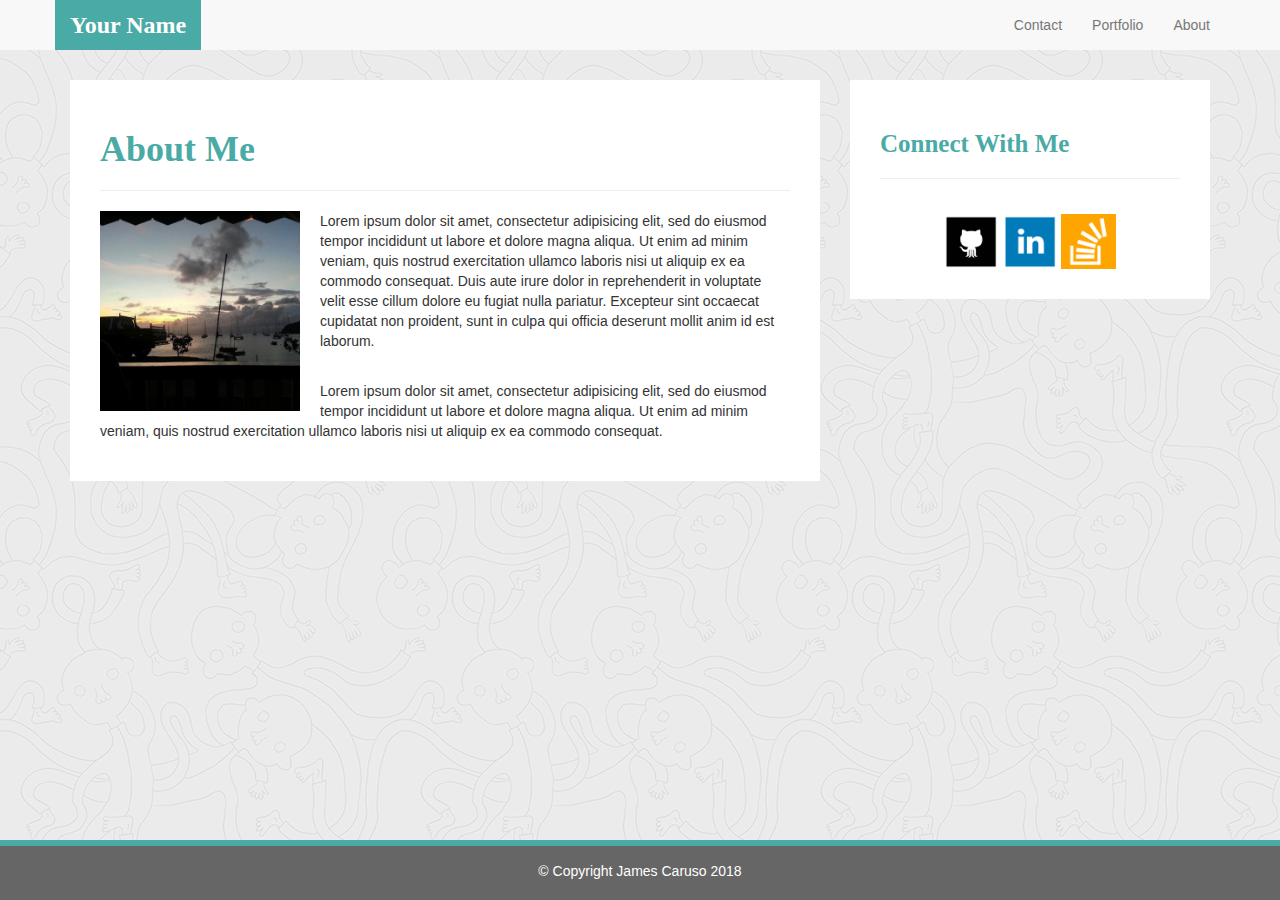
<file: homework 2/index.html>
<!DOCTYPE html>
<html lang="en-us">

<head>

  <meta charset="UTF-8">
  <meta name="viewport" content="width=device-width, initial-scale=1.0">
  <meta http-equiv="X-UA-Compatible" content="ie=edge">

  <title>Bootstrap Basic Portfolio</title>

  <!-- Boostrap Stylesheet -->
  <link rel="stylesheet" href="https://maxcdn.bootstrapcdn.com/bootstrap/3.3.7/css/bootstrap.min.css" integrity="sha384-BVYiiSIFeK1dGmJRAkycuHAHRg32OmUcww7on3RYdg4Va+PmSTsz/K68vbdEjh4u"
    crossorigin="anonymous">

  <!-- Our own CSS stylesheet -->
  <link rel="stylesheet" href="assets/css/styles.css" media="screen">

</head>

<body>
  <nav class="navbar navbar-default navbar-fixed-top">
    <div class="container">

      <!-- Brand and toggle get grouped for better mobile display -->
      <div class="navbar-header">
        <button type="button" class="navbar-toggle collapsed" data-toggle="collapse" data-target="#page-nav-collapse" aria-expanded="false">
          <span class="sr-only">Toggle navigation</span>
          <span class="icon-bar"></span>
          <span class="icon-bar"></span>
          <span class="icon-bar"></span>
        </button>
        <a class="navbar-brand" href="index.html" id="logo">Your Name</a>
      </div>

      <!-- Collect the nav links, forms, and other content for toggling -->
      <div class="collapse navbar-collapse" id="page-nav-collapse">
        <ul class="nav navbar-nav navbar-right">
          <li>
            <a href="contact.html">Contact</a>
          </li>
          <li>
            <a href="portfolio.html">Portfolio</a>
          </li>
          <li>
            <a href="index.html">About</a>
          </li>
        </ul>
      </div>
      <!-- /.navbar-collapse -->
    </div>
    <!-- /.container -->
  </nav>
  <!-- End of navbar -->

  <!-- Start of container -->
  <main class="container">
    <section class="row">
      <div class="col-md-8">
        <article class="block">
          <h1 class="block-header">About Me</h1>
          <hr />
          <img src="assets/imgs/natebeach.jpeg" alt="" id="about-image" />
          <p>Lorem ipsum dolor sit amet, consectetur adipisicing elit, sed do eiusmod tempor incididunt ut labore et dolore
            magna aliqua. Ut enim ad minim veniam, quis nostrud exercitation ullamco laboris nisi ut aliquip ex ea commodo
            consequat. Duis aute irure dolor in reprehenderit in voluptate velit esse cillum dolore eu fugiat nulla pariatur.
            Excepteur sint occaecat cupidatat non proident, sunt in culpa qui officia deserunt mollit anim id est laborum.</p>
          <br />
          <p>Lorem ipsum dolor sit amet, consectetur adipisicing elit, sed do eiusmod tempor incididunt ut labore et dolore
            magna aliqua. Ut enim ad minim veniam, quis nostrud exercitation ullamco laboris nisi ut aliquip ex ea commodo
            consequat.
          </p>
        </article>
      </div>
      <div class="col-md-4">
        <aside class="block">
          <h1 class="block-header connect-header">Connect With Me</h1>
          <hr />
          <div id="images">
            <img src="assets/imgs/github.png" alt="" class="connect-photo">
            <img src="assets/imgs/linkedin.png" alt="" class="connect-photo">
            <img src="assets/imgs/stackover2.png" alt="" class="connect-photo">
          </div>
        </aside>
      </div>
    </section>
  </main>
  <!-- End of container -->

  <!-- Start of footer -->
  <footer class="footer">
    <div class="two-toned-footer-color"></div>
    <p class="text-muted text-muted-footer text-center">
      &copy; Copyright James Caruso 2018
    </p>
  </footer>
  <!-- End of footer -->

  <!-- jQuery CDN -->
  <script type="text/javascript" src="https://cdnjs.cloudflare.com/ajax/libs/jquery/3.2.1/jquery.min.js"></script>

  <!-- Bootstrap CDN -->
  <script src="https://maxcdn.bootstrapcdn.com/bootstrap/3.3.7/js/bootstrap.min.js" integrity="sha384-Tc5IQib027qvyjSMfHjOMaLkfuWVxZxUPnCJA7l2mCWNIpG9mGCD8wGNIcPD7Txa"
    crossorigin="anonymous"></script>
</body>

</html>
</file>
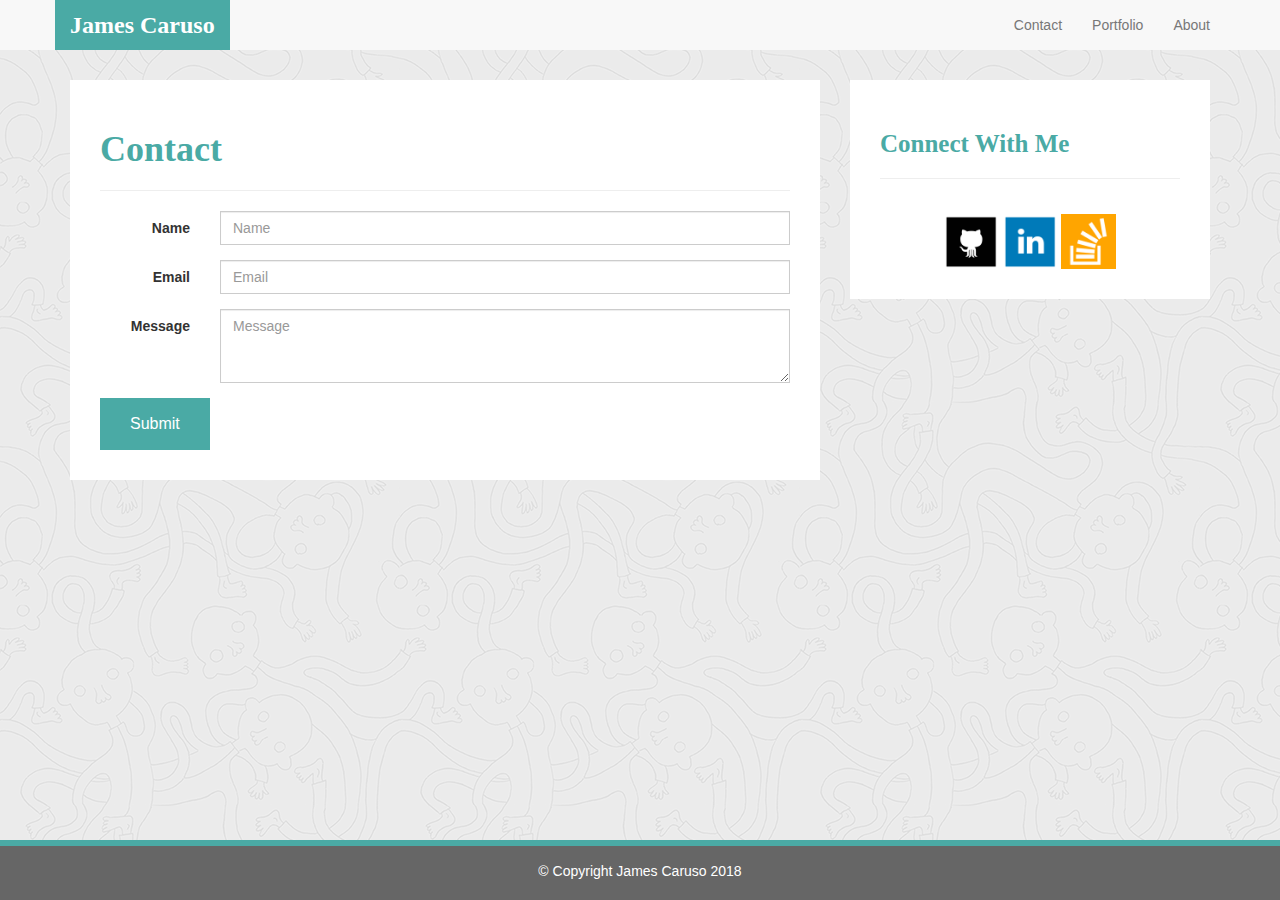
<file: homework 2/contact.html>
<!DOCTYPE html>
<html lang="en-us">

<head>

  <meta charset="UTF-8">
  <meta name="viewport" content="width=device-width, initial-scale=1.0">
  <meta http-equiv="X-UA-Compatible" content="ie=edge">

  <title>Bootstrap Basic Portfolio</title>

  <!-- Boostrap Stylesheet -->
  <link rel="stylesheet" href="https://maxcdn.bootstrapcdn.com/bootstrap/3.3.7/css/bootstrap.min.css" integrity="sha384-BVYiiSIFeK1dGmJRAkycuHAHRg32OmUcww7on3RYdg4Va+PmSTsz/K68vbdEjh4u"
    crossorigin="anonymous">

  <!-- Our own CSS stylesheet -->
  <link rel="stylesheet" href="assets/css/styles.css" media="screen">

</head>

<body>

  <nav class="navbar navbar-default navbar-fixed-top">
    <div class="container">

      <!-- Brand and toggle get grouped for better mobile display -->
      <div class="navbar-header">
        <button type="button" class="navbar-toggle collapsed" data-toggle="collapse" data-target="#page-nav-collapse" aria-expanded="false">
          <span class="sr-only">Toggle navigation</span>
          <span class="icon-bar"></span>
          <span class="icon-bar"></span>
          <span class="icon-bar"></span>
        </button>
        <a class="navbar-brand" href="index.html" id="logo">James Caruso</a>
      </div>

      <!-- Collect the nav links, forms, and other content for toggling -->
      <div class="collapse navbar-collapse" id="page-nav-collapse">
        <ul class="nav navbar-nav navbar-right">
          <li>
            <a href="contact.html">Contact</a>
          </li>
          <li>
            <a href="portfolio.html">Portfolio</a>
          </li>
          <li>
            <a href="index.html">About</a>
          </li>
        </ul>
      </div>
      <!-- /.navbar-collapse -->
    </div>
    <!-- /.container -->
  </nav>
  <!-- End of navbar -->

  <!-- Start of container -->
  <main class="container">
    <section class="row">
      <div class="col-md-8">
        <form class="block form-horizontal">
          <h1 class="block-header">Contact</h1>
          <hr />
          <div class="form-group">
            <label for="name" class="col-sm-2 control-label">Name</label>
            <div class="col-sm-10">
              <input type="email" class="form-control" id="name" placeholder="Name">
            </div>
          </div>
          <div class="form-group">
            <label for="email" class="col-sm-2 control-label">Email</label>
            <div class="col-sm-10">
              <input type="password" class="form-control" id="email" placeholder="Email">
            </div>
          </div>
          <div class="form-group">
            <label class="col-sm-2 control-label" for="msg">Message</label>
            <div class="col-sm-10">
              <textarea id="msg" class="form-control" rows="3" placeholder="Message"></textarea>
            </div>
          </div>
          <button class="submit-btn">Submit</button>
        </form>
      </div>
      <div class="col-md-4">
        <aside class="block">
          <h1 class="block-header connect-header">Connect With Me</h1>
          <hr />
          <div id="images">
            <img src="assets/imgs/github.png" alt="" class="connect-photo">
            <img src="assets/imgs/linkedin.png" alt="" class="connect-photo">
            <img src="assets/imgs/stackover2.png" alt="" class="connect-photo">
          </div>
        </aside>
      </div>
    </section>
  </main>
  <!-- End of container -->

  <!-- Start of footer -->
  <footer class="footer">
    <div class="two-toned-footer-color"></div>
    <p class="text-muted text-muted-footer text-center">
      &copy; Copyright James Caruso 2018
    </p>
  </footer>
  <!-- End of footer -->

  <!-- jQuery CDN -->
  <script type="text/javascript" src="https://cdnjs.cloudflare.com/ajax/libs/jquery/3.2.1/jquery.min.js"></script>

  <!-- Bootstrap CDN -->
  <script src="https://maxcdn.bootstrapcdn.com/bootstrap/3.3.7/js/bootstrap.min.js" integrity="sha384-Tc5IQib027qvyjSMfHjOMaLkfuWVxZxUPnCJA7l2mCWNIpG9mGCD8wGNIcPD7Txa"
    crossorigin="anonymous"></script>

</body>

</html>
</file>
<file: homework 2/assets/css/styles.css>
/* --- STYLES FOR ALL PAGES --- */
body {
  /* Typography */
  font-family: Arial, "Helvetica Neue", Helvetica, sans-serif;

  /* Visual */
  background-image: url("../imgs/ignasi_pattern_s.png");
}

html {
  /* Positioning */
  position: relative;

  /* Box-model */
  min-height: 100%;
}

/* add space for fixed nav */
main {
  margin: 80px 0;
}

/* create styles for use for all white main boxes */
.block {
  background-color: #fff;

  padding: 30px;
  margin-bottom: 30px;
}

.block-header {
  /* Typography */
  color: #4aaaa5;
  font-family: Georgia, Times, "Times New Roman", serif;
  font-weight: bold;
}

/* NAV START */
#logo {
  font-family: Georgia, Times, "Times New Roman", serif;

  /* Typography */
  font-size: 24px;
  font-weight: bold;
  color: #fff;

  /* Visual */
  background: #4aaaa5;
}

/* override bootstrap hover color and border */
.navbar-default .navbar-nav > li > a:hover {
  color: #4aaaa5;
}

.navbar {
  border: none;
}

/* media query for nav background color change */
@media only screen and (max-width: 767px) {
  .navbar-header {
    background-color: #4aaaa5;
  }
}
/* END NAV */


/* CONNECT W/ ME CSS */
.connect-header {
  /* Typography */
  font-size: 25px;
}

.connect-photo {
  /* Box-model */
  width: 55px;
  height: 55px;
}

#images {
  /* Box-model */
  padding-top: 15px;

  /* Typography */
  text-align: center;
}
/* END CONNECT W/ ME */


/* BEGIN FOOTER */
.footer {
  /* Positioning */
  position: absolute;
  bottom: 0;

  /* Box-model */
  width: 100%;
  height: 60px;

  /* Visual */
  background-color: #666;
}

.text-muted-footer {
  /* Box-model */
  margin-top: 15px;

  /* Typography */
  color: #fff;
}

.two-toned-footer-color {
  /* Box-model */
  height: 6px;
  padding-top: 3px;

  /* Visual */
  background-color: #4aaaa5;
}
/* END FOOTER */
/* --- END STYLES FOR ALL PAGES --- */

/* --- PAGE-SPECIFIC STYLES --- */
/* ABOUT-ME PAGE */
.about-me-header {
  /* Positioning */
  margin-bottom: 33px;
  font-family: Georgia, Times, "Times New Roman", serif;

  /* Typography */
  font-size: 32px;
  font-weight: bold;
  color: #4aaaa5;
}

#about-image {
  /* Positioning */
  float: left;

  /* Box-model */
  width: 200px;
  margin: 0 20px 10px 0;
}
/* END ABOUT-ME PAGE */


/* PORTFOLIO PAGE */
.port-image {
  margin: 20px auto;
}
/* END PORTFOLIO PAGE */


/* CONTACT FORM PAGE  */
.form-control {
  /* give input boxes right angles */
  border-radius: 0;

  /* keep from horizontally resizing text area */
  min-width: 100%;
  max-width: 100%;
}

.submit-btn {
  /* Box-model */
  padding: 15px 30px;
  font-size: 16px;
  font-weight: lighter;

  /* Typography */
  color: #fff;

  /* Visual */
  background-color: #4aaaa5;
  border: 0;
}

.submit-btn:hover {
  opacity: .7;
}

/* END CONTACT FORM PAGE */
</file>
